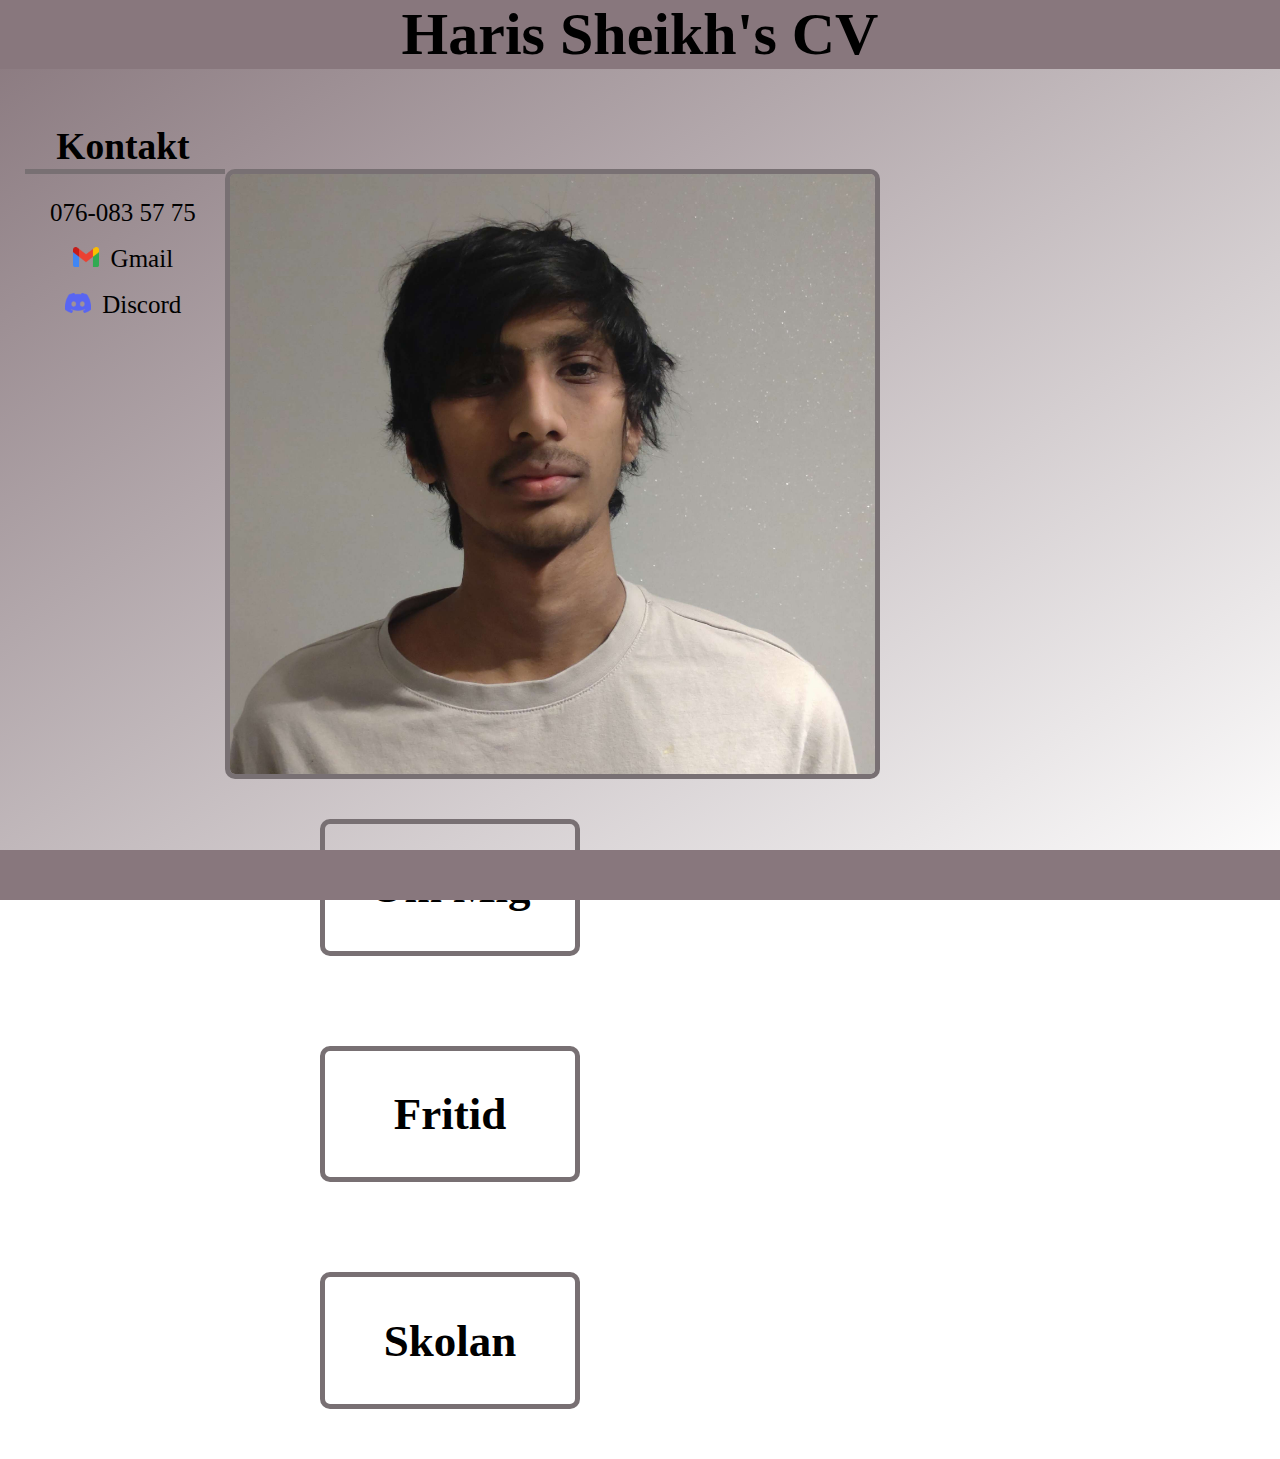
<file: index.html>
<!DOCTYPE html>
<html lang="en">
<head>
    <meta charset="UTF-8">
    <meta name="viewport" content="width=>, initial-scale=1.0">
    <title>Haris Sheikh's CV</title>
    <link rel="icon" type="image/x-icon" href="icon.png">
    <link rel="stylesheet" href="index.css">
</head>
<body>
    <div id="rubrik">
        <h1>Haris Sheikh's CV</h1>
    </div>

    <div id="contact">
        <h2>Kontakt</h2>
    



        <table>

            
            <a>076-083 57 75</a>
            <br>
            <div class = "contactbutton">
            <img src="mail.png" class="contactpic">
            <a class="contactlink" href="https://mail.google.com/mail/?view=cm&source=mailto&to=haris.sauban@gmail.com" target="_blank" >Gmail</a>
            </div>
            <div class="contactbutton">
            <img src="discord.png" class="contactpic">
            <a class="contactlink" href="https://discordapp.com/users/771490473591570432" target="_blank" >Discord</a>
            </div>
            
            




        </table>
    </div>
    <div id="line"></div>

    <div id="stuff">
    <img src="me.png" id="picture"> 
    <a href="me.html">
        <div class="button">
            <h2>Om Mig</h2>
        </div>
    </a>
    
    <br>
    
    <a href="interests.html">
    <div class="button">
        <h2>Fritid</h2>
    </div>
    </a>
    <br>
    <a href="mySchool.html">
    <div class="button">
        <h2>Skolan</h2>
    </div>
    </a>
    </div>
    <div id = "bottom"></div>
    
</body>
</html>
</file>
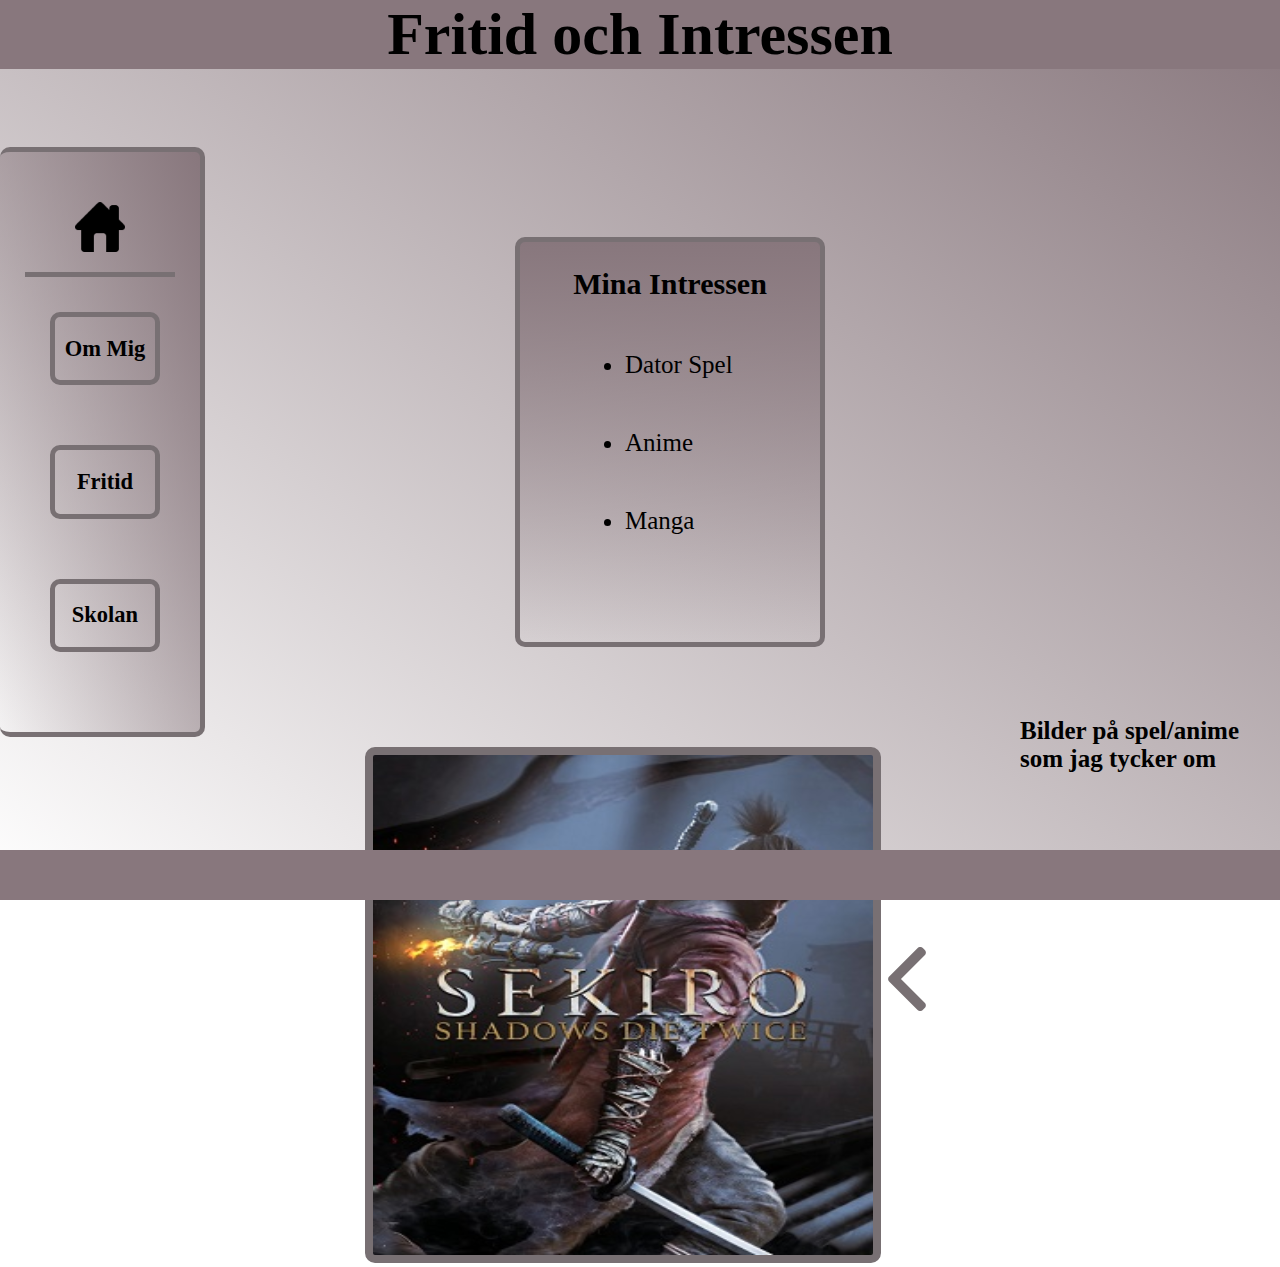
<file: interests.html>
<!DOCTYPE html>
<html lang="en">
<head>
    <meta charset="UTF-8">
    <meta name="viewport" content="width=>, initial-scale=1.0">
    <title>Fritid</title>
    <link rel="stylesheet" href="interests.css">
    <link rel="icon" type="image/x-icon" href="icon.png">
    <script defer src="interests.js" ></script>
</head>
<body>
    
    <div id="rubrik">
        <h1>Fritid och Intressen</h1>
    </div>
    <br>
    <div id="side">
        <a href="index.html">
        <div id="homebutton" ></div>
        <div id="line"></div>
        </a>
        <a href="me.html">
            <div class="button">
                <h2>Om Mig</h2>
            </div>
        </a>
        
        <br>
        
        <a href="interests.html">
        <div class="button">
            <h2>Fritid</h2>
        </div>
        </a>
        <br>
        <a href="mySchool.html">
        <div class="button">
            <h2>Skolan</h2>
        </div>
        </a>

    </div>
    <div id="interests">
        <h2 id="list">Mina Intressen</h2>
        <ul>
            <li>Dator Spel</li>
            <li>Anime</li>
            <li>Manga</li>
        </ul>
    </div>

    <div>
    <div id="left">
        <img src="leftarrow.png" class="arrow">
    </div>
    <div id="right">
        <img src="rightarrow.png" class="arrow">
    </div>
    <h2 id="picturetext">Bilder på spel/anime som jag tycker om</h2>
    <div id="images" class="firstimage">
    </div>
    </div>


    <div id = "bottom"></div>
</body>
</file>
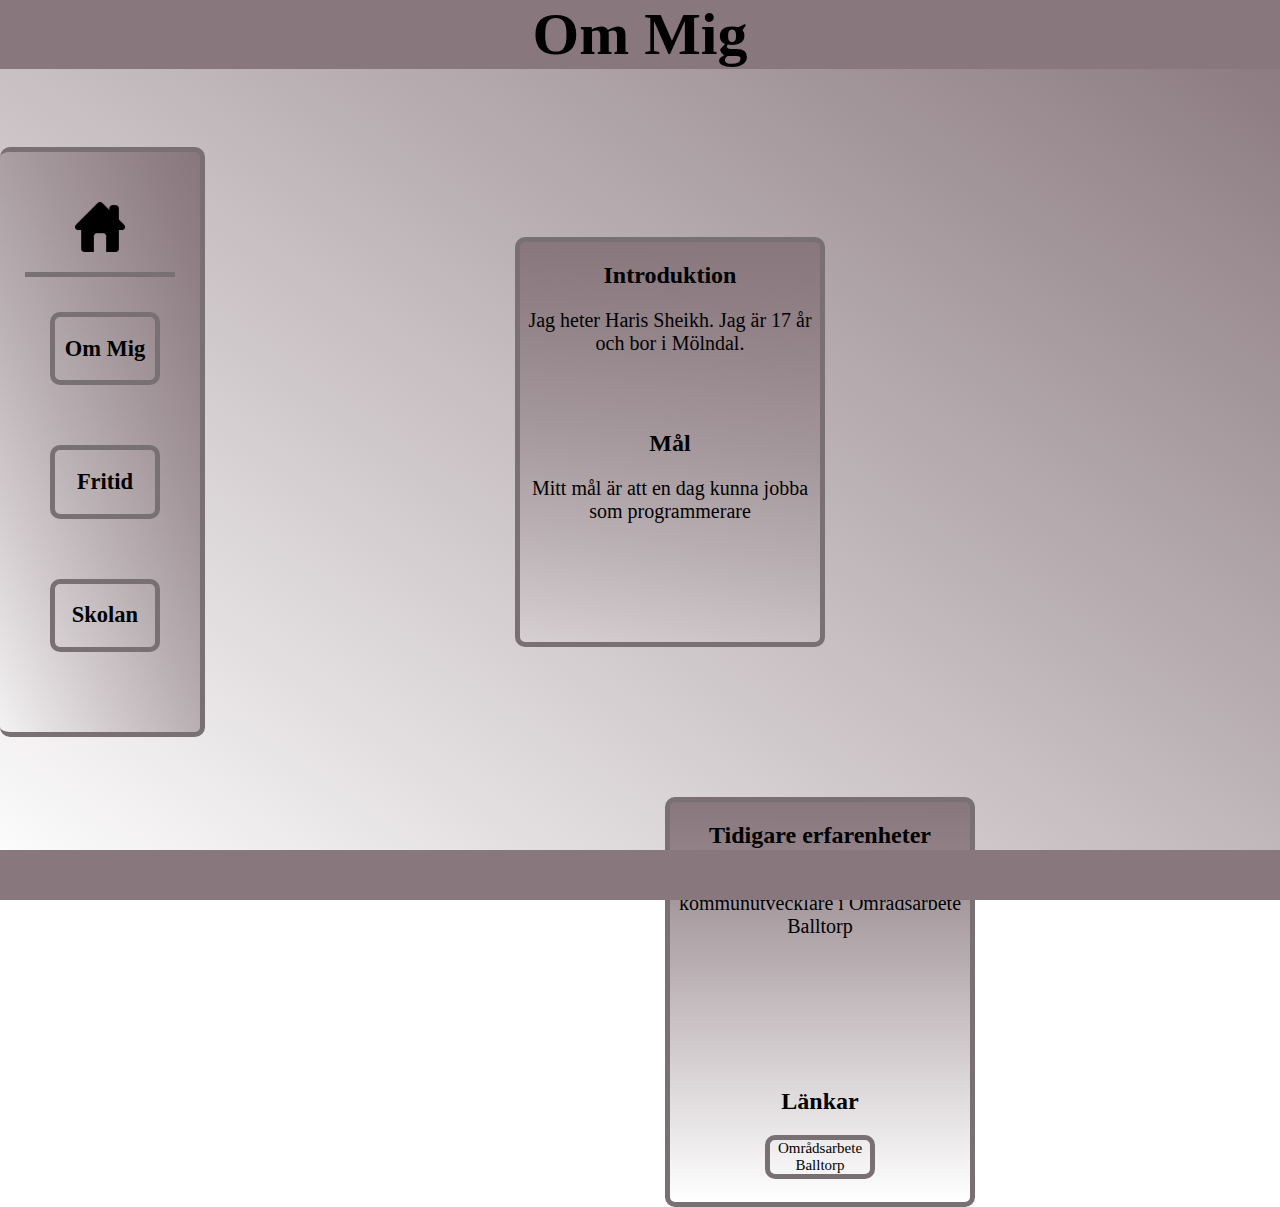
<file: me.html>
<!DOCTYPE html>
<html lang="en">
<head>
    <meta charset="UTF-8">
    <meta name="viewport" content="width=>, initial-scale=1.0">
    <title>Om Mig</title>
    <link rel="icon" type="image/x-icon" href="icon.png">
    <link rel="stylesheet" href="me.css">
</head>
<body>
    
    <div id="rubrik">
        <h1>Om Mig</h1>
    </div>
    <br>
    <div id="side">
        <a href="index.html">
        <div id="homebutton" ></div>
        <div id="line"></div>



        </a>
        <a href="me.html">
            <div class="button">
                <h2>Om Mig</h2>
            </div>
        </a>
        
        <br>
        
        <a href="interests.html">
        <div class="button">
            <h2>Fritid</h2>
        </div>
        </a>
        <br>
        <a href="mySchool.html">
        <div class="button">
            <h2>Skolan</h2>
        </div>
        </a>

    </div>
    <div id="about">
        <h2>Introduktion</h2>
        <p>Jag heter Haris Sheikh. Jag är 17 år och bor i Mölndal.</p>
        <h2 id="goals">Mål</h2>
        <p>Mitt mål är att en dag kunna jobba som programmerare</p>




    </div>
    <div id="experience">

        <h2>Tidigare erfarenheter</h2>
        <p>1.5 år erfarenhet som ung kommunutvecklare i Områdsarbete Balltorp</p>
        <h2 id="links">Länkar</h2>
        <a id="company" href="https://www.molndal.se/startsida/bygga-bo-och-miljo/omradesarbete-i-bostadsomraden/omradesarbete-balltorp.html" target="_blank">Områdsarbete Balltorp</a>
    </div>

    <div id = "bottom"></div>
</body>
</file>
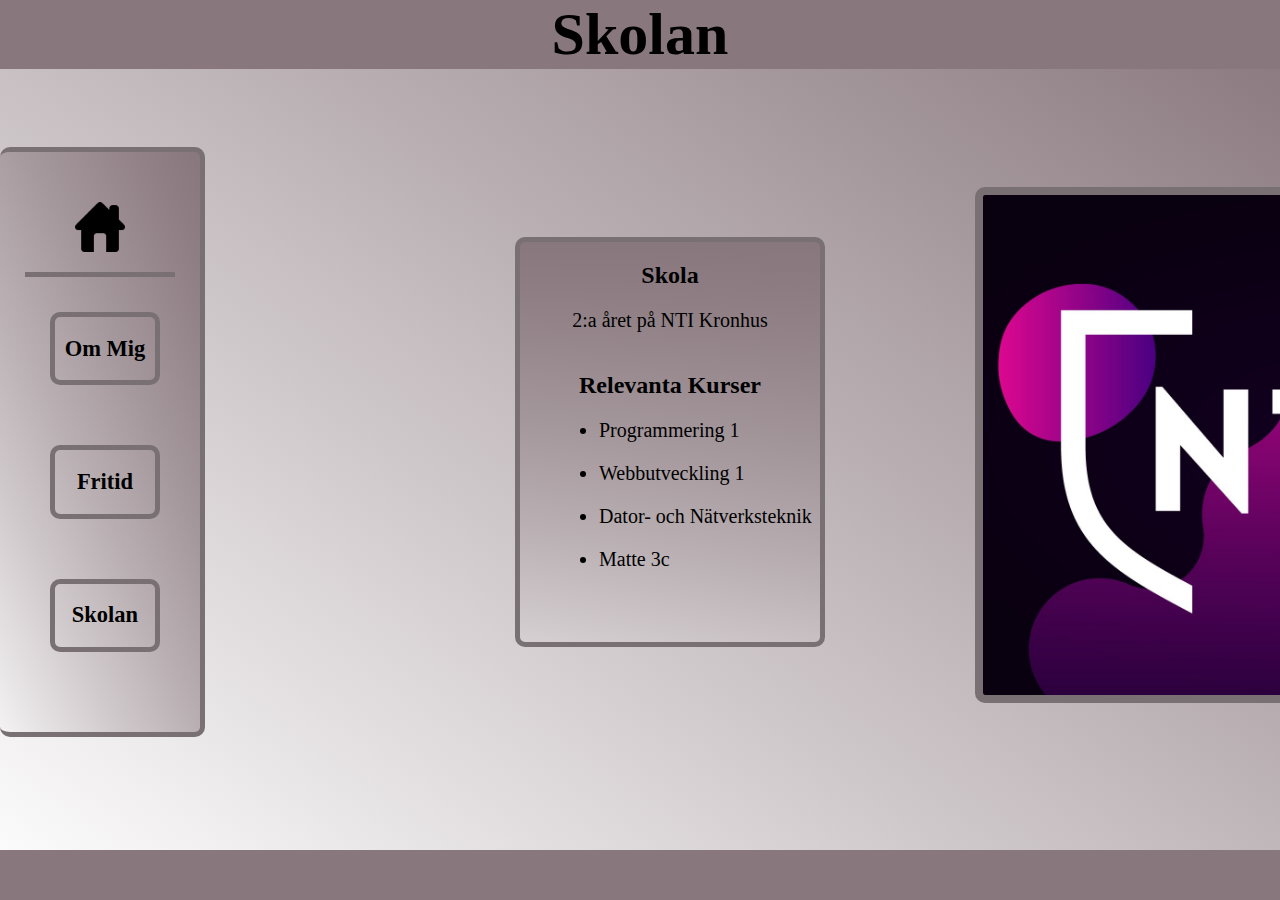
<file: mySchool.html>
<!DOCTYPE html>
<html lang="en">
<head>
    <meta charset="UTF-8">
    <meta name="viewport" content="width=>, initial-scale=1.0">
    <title>Skolan</title>
    <link rel="icon" type="image/x-icon" href="icon.png">
    <link rel="stylesheet" href="mySchool.css">
</head>
<body>
    
    <div id="rubrik">
        <h1>Skolan</h1>
    </div>
    <br>
    <div id="side">
        <a href="index.html">
        <div id="homebutton" ></div>
        <div id="line"></div>



        </a>
        <a href="me.html">
            <div class="button">
                <h2>Om Mig</h2>
            </div>
        </a>
        
        <br>
        
        <a href="interests.html">
        <div class="button">
            <h2>Fritid</h2>
        </div>
        </a>
        <br>
        <a href="mySchool.html">
        <div class="button">
            <h2>Skolan</h2>
        </div>
        </a>

    </div>
    <div id="school">
        <h2 id="schooltext">Skola</h2>
        <p>2:a året på NTI Kronhus</p>
        <h2 id="course">Relevanta Kurser</h2>
        <ul>
            <li>Programmering 1</li>
            <li>Webbutveckling 1</li>
            <li>Dator- och Nätverksteknik</li>
            <li>Matte 3c</li>
        </ul>

    </div>
    <img src="nti.png" id="image">
    <a href="https://ntigymnasiet.se/kronhus/"  target="_blank " id="schoollink"><img src="open.png"></a>



    <div id = "bottom"></div>
</body>
</file>
<file: index.css>
body{
    background-image: linear-gradient( to bottom right, #88777D, white);
    background-attachment: fixed;
    margin: 0;
    padding: 0;


}

#rubrik{
    background-color:#88777D;
    margin: auto;
    font-size: 30px;
    max-width: 100%;
    text-align: center;
    display: flex;
    max-height: 100px;
    
}

h1{

    margin:auto;

}

.button{
    
    width: 250px;
    text-align: center;
    font-size:30px;
    margin-top: 40px;   
    margin-bottom: 50px;
    margin-left: 25%;
    display:inline-block;
    border: #787073 5px solid; 
    border-radius: 10px;

}


.button:hover{
    width: 260px;

 


}


a:visited, a:link {
    color:black;
    text-decoration: none;
}


#picture{
    height: 600px;
    display:inline;
    margin-top: 40px;
    margin-right: 400px;
    float:inline-end;
    border-radius: 10px;
    border: #787073 5px solid;

}


#bottom{
    background-color:#88777D;
    font-size: 30px;
    max-width: 100%;
    text-align: center;
    display: flex;
    max-height: 50px;
    height:675px;
    width: 100%;
    position:absolute;
    bottom: 0;
    

}

#stuff{

        margin-top:60px


}


#contact{
    float:right;
    position: absolute;
    margin-left: 50px;
    margin-top:25px;
    font-size:25px;
    text-align: center;
    
    


}

#line{
    float:right;
    position: absolute;
        height: 5px;
        width: 200px;
        background-color:#787073;
    margin-top: 100px;
    margin-left: 25px;

}


.contactpic{
    height: 20px;
    margin-right: 5px;
    margin-top:20px;
    

}
.contactbutton:hover{
    margin-left: 10px;

}
</file>
<file: interests.css>
body{
    background-image: linear-gradient( to bottom left, #88777D, white);
    background-attachment: fixed;
    margin: 0;
    padding: 0;
    


}
#rubrik{
    background-color:#88777D;
    margin: auto;
    font-size: 30px;
    max-width: 100%;
    text-align: center;
    display: flex;
    max-height: 100px;
    top: 0;
    
}

h1{

    margin:auto;

}


#bottom{
    background-color:#88777D;
    font-size: 30px;
    max-width: 100%;
    text-align: center;
    display: flex;
    max-height: 50px;
    height:675px;
    width: 100%;
    position:absolute;
    bottom: 0;
    

}

#side{
    margin-top:60px;
    height:580px;
    width: 200px;
    margin-right: 10px;
    background-image: linear-gradient( to bottom left, #88777D,rgba(0, 0, 0, 0));   
    border: #787073 5px solid; 
    border-left: 0px;
    float: inline-start;
    border-radius: 10px;
    
}


#homebutton{
    background-image: url(home.png);
    background-size: cover;
    height:50px;
    width: 50px;
    margin-top: 50px;
    margin-left: 75px;


}

#homebutton:hover{
    background-image: url(light.png);
    background-size: cover;


}



.button{
    
    width: 100px;
    text-align: center;
    font-size:15px;
    margin-top: 60px;   
    margin-left: 50px;
    display:inline-block;
    border: #787073 5px solid;
    border-radius: 10px;
}


.button:hover{
    width: 110px;
}
a:visited, a:link {
    color:black;
    text-decoration: none;
}


#interests{
    background-image: linear-gradient( to bottom, #88777D,rgba(0, 0, 0, 0));   
    margin-left: 300px;
    margin-top: 150px;
    width: 300px;
    height: 400px;
    border: #787073 5px solid;
    float: inline-start;
    border-radius: 10px;

}

#list{
    text-align: center;
    font-size: 30px;
}

li{

    font-size:25px;
    margin-top: 50px;
    margin-left: 25%;

}

#left{
    width: 64px;
    height: 64px;
    float: right;
    margin-left: 875px;
    margin-top: 300px;
    position: absolute;


}


#left:hover, #right:hover{
    cursor:pointer
}

#right{
        width: 64px;
        height: 64px;
        float: right;
        margin-left:  1510px;
        margin-top: 300px;
        position: absolute;

    
    
}

.secondimage{
    background-image: url("berserk.png");
    
    } 

.firstimage{
    background-image: url("sekiro.png");

}

.thirdimage{
    background-image: url(ac6.png);

}

.fourthimage{
    background-image: url(bleach.png)

}


#images{
    width: 500px;
    height: 500px;
    margin-left: 150px;
    margin-top: 100px;
    border: #787073 8px solid;
    display:inline-block;
    background-size: cover;
    border-radius: 10px;

}


      

    
    .arrow{
        width: 64px;
        height: 64px;
    }
    

    #left:active{

        margin-left: 870px;

    }

    #right:active{

        margin-left: 1515px;

    }

    #picturetext{
        font-size: 25px;
        float:right;
        margin-top: 70px;
        margin-left:1020px;
        position: absolute;
    
    
    }
    #line{
        float:right;
        position: absolute;
            height: 5px;
            width: 150px;
            background-color:#787073;
        margin-top: 20px;
        margin-left: 25px;
    
    }
</file>
<file: me.css>
body{
    background-image: linear-gradient( to bottom left, #88777D, white);
    background-attachment: fixed;
    margin: 0;
    padding: 0;
    


}
#rubrik{
    background-color:#88777D;
    margin: auto;
    font-size: 30px;
    max-width: 100%;
    text-align: center;
    display: flex;
    max-height: 100px;
    top: 0;
    
}

h1{

    margin:auto;

}


#bottom{
    background-color:#88777D;
    font-size: 30px;
    max-width: 100%;
    text-align: center;
    display: flex;
    max-height: 50px;
    height:675px;
    width: 100%;
    position:absolute;
    bottom: 0;
    

}

#side{
    margin-top:60px;
    height:580px;
    width: 200px;
    margin-right: 10px;
    background-image: linear-gradient( to bottom left, #88777D,rgba(0, 0, 0, 0));   
    border: #787073 5px solid; 
    border-left: 0px;
    float: inline-start;
    border-radius: 10px;
}


#homebutton{
    background-image: url(home.png);
    background-size: cover;
    height:50px;
    width: 50px;
    margin-top: 50px;
    margin-left: 75px;


}

#homebutton:hover{
    background-image: url(light.png);
    background-size: cover;


}



.button{
    
    width: 100px;
    text-align: center;
    font-size:15px;
    margin-top: 60px;   
    margin-left: 50px;
    display:inline-block;
    border: #787073 5px solid;
    border-radius: 10px;

}


.button:hover{
    width: 110px;
}
a:visited, a:link {
    color:black;
    text-decoration: none;
}

#about{    
    text-align: center;
    background-image: linear-gradient( to bottom, #88777D,rgba(0, 0, 0, 0));   
    margin-left: 300px;
    margin-top: 150px;
    width: 300px;
    height: 400px;
    border: #787073 5px solid;
    float: inline-start;
    border-radius: 10px;
}

#experience{    
    text-align: center;
    background-image: linear-gradient( to bottom, #88777D,rgba(0, 0, 0, 0));   
    margin-left: 450px;
    margin-top: 150px;
    width: 300px;
    height: 400px;
    border: #787073 5px solid;
    float: inline-start;
    border-radius: 10px;

}


p{
    font-size:20px;



}


#company{

    width: 100px;
    text-align: center;
    font-size:15px;
    display:inline-block;
    border: #787073 5px solid;
    border-radius: 10px;


}
#company:hover{
    width: 110px;


}

#links{
    margin-top: 150px;

}


#line{
    float:right;
    position: absolute;
        height: 5px;
        width: 150px;
        background-color:#787073;
    margin-top: 20px;
    margin-left: 25px;

}

#goals{
    margin-top:75px;



}
</file>
<file: mySchool.css>
body{
    background-image: linear-gradient( to bottom left, #88777D, white);
    background-attachment: fixed;
    margin: 0;
    padding: 0;
    


}
#rubrik{
    background-color:#88777D;
    margin: auto;
    font-size: 30px;
    max-width: 100%;
    text-align: center;
    display: flex;
    max-height: 100px;
    top: 0;
    
}

h1{

    margin:auto;

}


#bottom{
    background-color:#88777D;
    font-size: 30px;
    max-width: 100%;
    text-align: center;
    display: flex;
    max-height: 50px;
    height:675px;
    width: 100%;
    position:absolute;
    bottom: 0;
    

}

#side{
    margin-top:60px;
    height:580px;
    width: 200px;
    margin-right: 10px;
    background-image: linear-gradient( to bottom left, #88777D,rgba(0, 0, 0, 0));   
    border: #787073 5px solid; 
    border-left: 0px;
    float: inline-start;
    border-radius: 10px;
}


#homebutton{
    background-image: url(home.png);
    background-size: cover;
    height:50px;
    width: 50px;
    margin-top: 50px;
    margin-left: 75px;


}

#homebutton:hover{
    background-image: url(light.png);
    background-size: cover;


}



.button{
    
    width: 100px;
    text-align: center;
    font-size:15px;
    margin-top: 60px;   
    margin-left: 50px;
    display:inline-block;
    border: #787073 5px solid;
    border-radius: 10px;

}


.button:hover{
    width: 110px;
}
a:visited, a:link {
    color:black;
    text-decoration: none;
}

#school{
    
    background-image: linear-gradient( to bottom, #88777D,rgba(0, 0, 0, 0));   
    margin-left: 300px;
    margin-top: 150px;
    width: 300px;
    height: 400px;
    border: #787073 5px solid;
    float: inline-start;
    border-radius: 10px;
}

p{font-size:20px;
    text-align: center;
}

li{
    font-size:20px;
    margin-top: 20px;
    margin-left: 15%;
   
}


#course{
    text-align: center;
    margin-top: 40px;
}

#schooltext{

        text-align: center;
}


#line{
    float:right;
    position: absolute;
        height: 5px;
        width: 150px;
        background-color:#787073;
    margin-top: 20px;
    margin-left: 25px;

}

#image{
    width: 500px;
    height: 500px;
    margin-left: 150px;
    margin-top: 100px;
    border: #787073 8px solid;
    background-size: cover;
    border-radius: 10px;
    float:right;
    position: absolute;
}


#schoollink{
    float:right;
    position: absolute;
    font-size:20px;
    margin-top: 130px;
    margin-left: 570px;
    
    width: 64px;
    height: 64px;

}
img{
    width: 64px;
    height: 64px;

}

img:hover{
    margin-top: -12px;
    margin-left: 12px;


}
</file>
